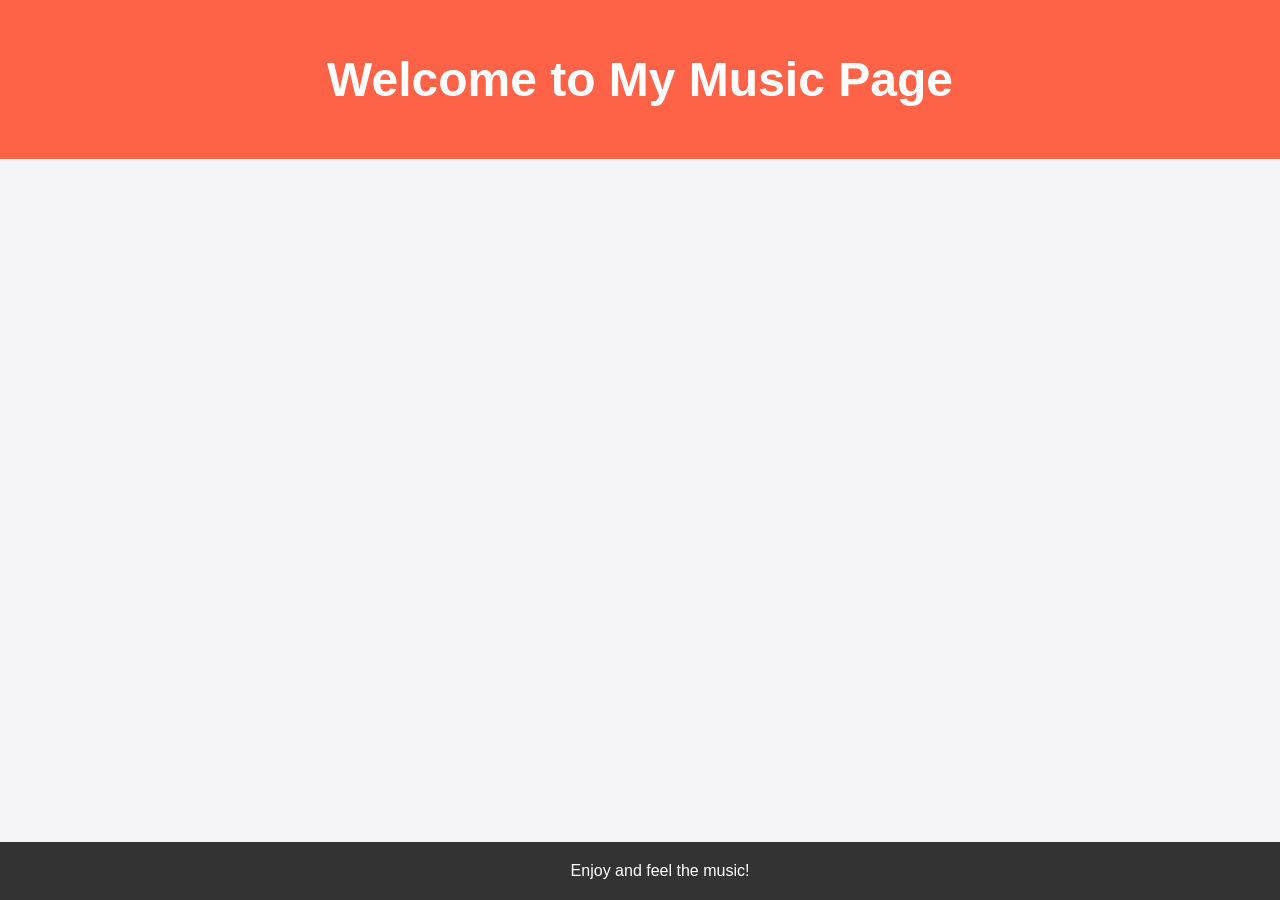
<file: index.html>
﻿<!DOCTYPE html>
<html lang="en">
<head>
    <meta charset="UTF-8">
    <meta name="viewport" content="width=device-width, initial-scale=1.0">
    <title>My Music Webpage</title>
    <link rel="stylesheet" href="style.css">
</head>
<body>
    <header>
        <h1>Welcome to My Music Page</h1>
    </header>

    <div class="video-container">
        <iframe width="560" height="315" src="https://www.youtube.com/embed/yVpHrrXDAVo?si=RHPYkpOOtuuHQFcT" title="YouTube video player" frameborder="0" allow="accelerometer; autoplay; clipboard-write; encrypted-media; gyroscope; picture-in-picture; web-share" referrerpolicy="strict-origin-when-cross-origin" allowfullscreen></iframe>
        </div>
    <footer>
        <p>Enjoy and feel the music!<?p>
    </footer>

    <script src="script.js"></script>
</body>
</html>
</file>
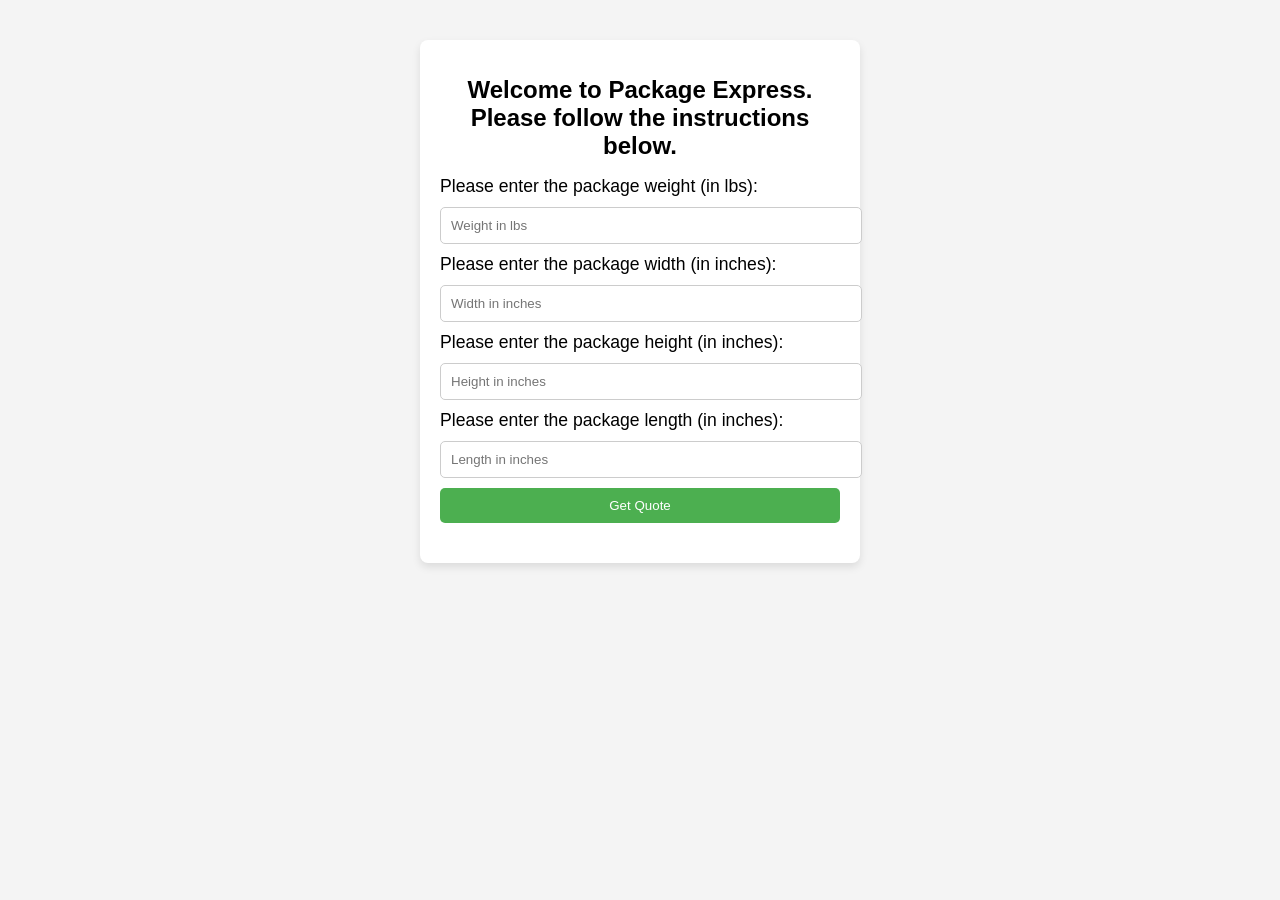
<file: package.html>
<!DOCTYPE html>
<html lang="en">
<head>
    <meta charset="UTF-8">
    <meta name="viewport" content="width=device-width, initial-scale=1.0">
    <title>Package Express</title>
    <style>
        /* Simple styling to make the form more user-friendly */
        body {
            font-family: Arial, sans-serif;
            margin: 20px;
            background-color: #f4f4f4;
            padding: 20px;
        }
        .container {
            max-width: 400px;
            margin: 0 auto;
            background-color: #fff;
            padding: 20px;
            border-radius: 8px;
            box-shadow: 0 4px 8px rgba(0, 0, 0, 0.1);
        }
        h1 {
            text-align: center;
            font-size: 1.5em;
        }
        label {
            font-size: 1.1em;
        }
        input[type="number"] {
            width: 100%;
            padding: 10px;
            margin: 10px 0;
            border-radius: 5px;
            border: 1px solid #ccc;
        }
        .button {
            background-color: #4CAF50;
            color: white;
            padding: 10px 20px;
            border: none;
            border-radius: 5px;
            cursor: pointer;
            width: 100%;
        }
        .button:hover {
            background-color: #45a049;
        }
        .error {
            color: red;
            font-size: 1.2em;
            text-align: center;
        }
        .result {
            font-size: 1.2em;
            text-align: center;
            margin-top: 20px;
        }
    </style>
</head>
<body>
    <div class="container">
        <h1>Welcome to Package Express. Please follow the instructions below.</h1>
        
        <!-- Package weight input -->
        <label for="weight">Please enter the package weight (in lbs):</label>
        <input type="number" id="weight" placeholder="Weight in lbs" required>

        <!-- Package dimensions inputs -->
        <label for="width">Please enter the package width (in inches):</label>
        <input type="number" id="width" placeholder="Width in inches" required>

        <label for="height">Please enter the package height (in inches):</label>
        <input type="number" id="height" placeholder="Height in inches" required>

        <label for="length">Please enter the package length (in inches):</label>
        <input type="number" id="length" placeholder="Length in inches" required>

        <!-- Button to calculate shipping -->
        <button class="button" onclick="calculateQuote()">Get Quote</button>

        <!-- Display result or error messages -->
        <div id="errorMessage" class="error"></div>
        <div id="quoteResult" class="result"></div>
    </div>

    <script>
        // Function to calculate the shipping quote
        function calculateQuote() {
            // Retrieve the values entered by the user
            const weight = parseFloat(document.getElementById("weight").value);
            const width = parseFloat(document.getElementById("width").value);
            const height = parseFloat(document.getElementById("height").value);
            const length = parseFloat(document.getElementById("length").value);

            // Reset previous error and quote results
            document.getElementById("errorMessage").innerText = '';
            document.getElementById("quoteResult").innerText = '';

            // Check if the weight is greater than 50
            if (weight > 50) {
                document.getElementById("errorMessage").innerText = "Package too heavy to be shipped via Package Express. Have a good day.";
                return; // Exit the function if weight is too heavy
            }

            // Check if the total dimensions exceed 50
            if (width + height + length > 50) {
                document.getElementById("errorMessage").innerText = "Package too big to be shipped via Package Express.";
                return; // Exit the function if dimensions are too big
            }

            // Calculate the shipping quote
            const volume = width * height * length;  // Volume of the package
            const quote = (volume * weight) / 100;  // Final quote calculation

            // Display the shipping quote
            document.getElementById("quoteResult").innerText = `Your estimated total for shipping this package is: $${quote.toFixed(2)}`;
        }
    </script>
</body>
</html>
</file>
<file: style.css>
﻿/* Global styles */
body {
    font-family: Arial, sans-serif;
    margin: 0;
    padding: 0;
    background-color: #f4f4f9;
}

header {
    background-color: #333;
    color: white;
    text-align: center;
    padding: 20px;
}

h1 {
    font-size: 2.5rem;
}

.video-container {
    display: flex;
    justify-content: center;
    margin-top: 30px;
}

footer {
    text-align: center;
    padding: 20px;
    background-color: #333;
    color: white;
    position: fixed;
    width: 100%;
    bottom: 0;
}

    footer p {
        margin: 0;
    }
</file>
